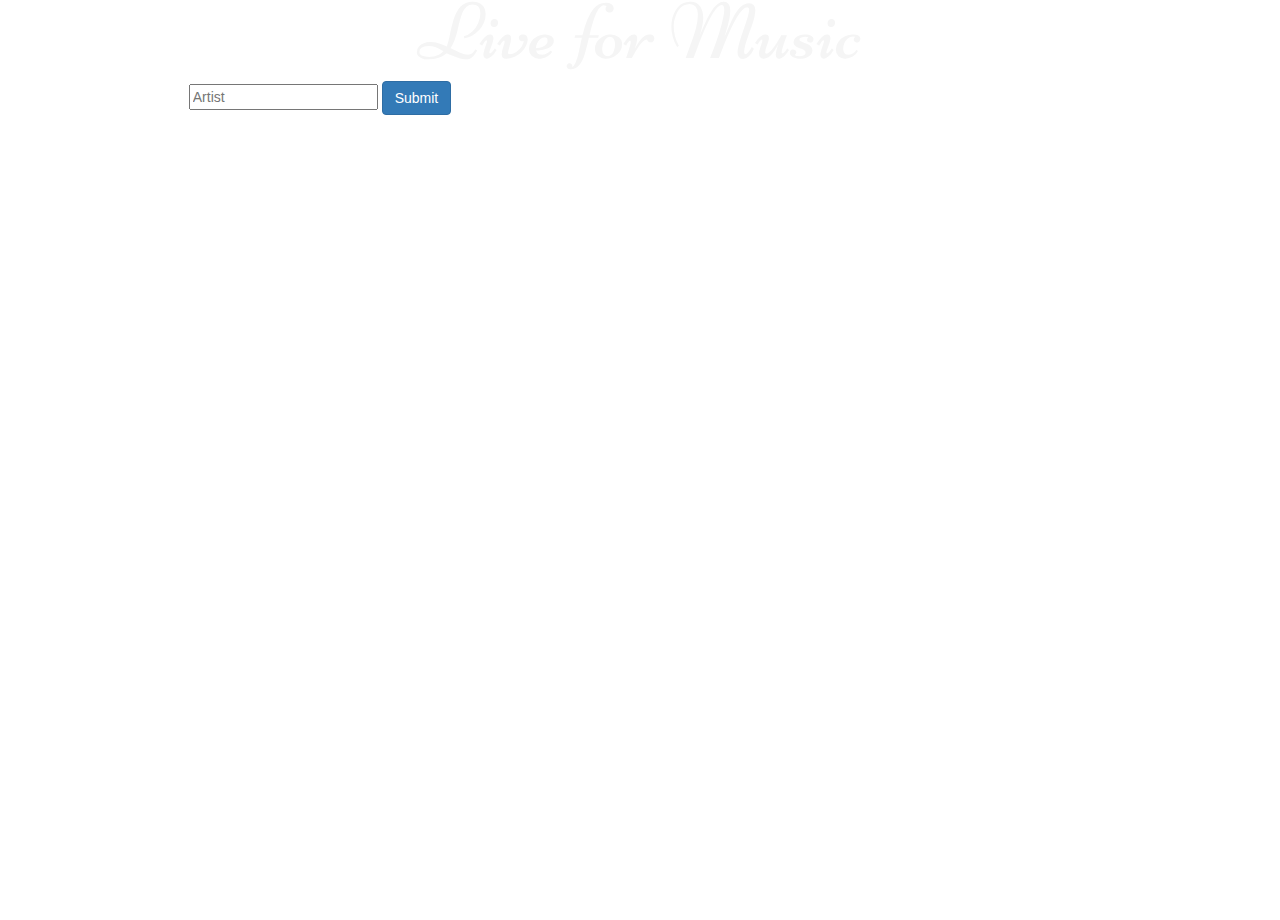
<file: docs/index.html>
<!DOCTYPE html><html><head><meta charset=utf-8><link rel=stylesheet href=https://maxcdn.bootstrapcdn.com/bootstrap/3.3.6/css/bootstrap.min.css><link rel=stylesheet type=text/css href="//fonts.googleapis.com/css?family=Niconne"><link href="https://fonts.googleapis.com/icon?family=Material+Icons" rel=stylesheet><title>vue-music-checkpoint</title><link href=static/css/app.f5924f7dcf4ef152685d62641364cee0.css rel=stylesheet></head><body><div id=app></div><script type=text/javascript src=static/js/manifest.02a0ccfa60cd768e0cbf.js></script><script type=text/javascript src=static/js/vendor.db07a17ae56c9ff98f3b.js></script><script type=text/javascript src=static/js/app.e94d0d4a3341a7a00964.js></script></body></html>
</file>
